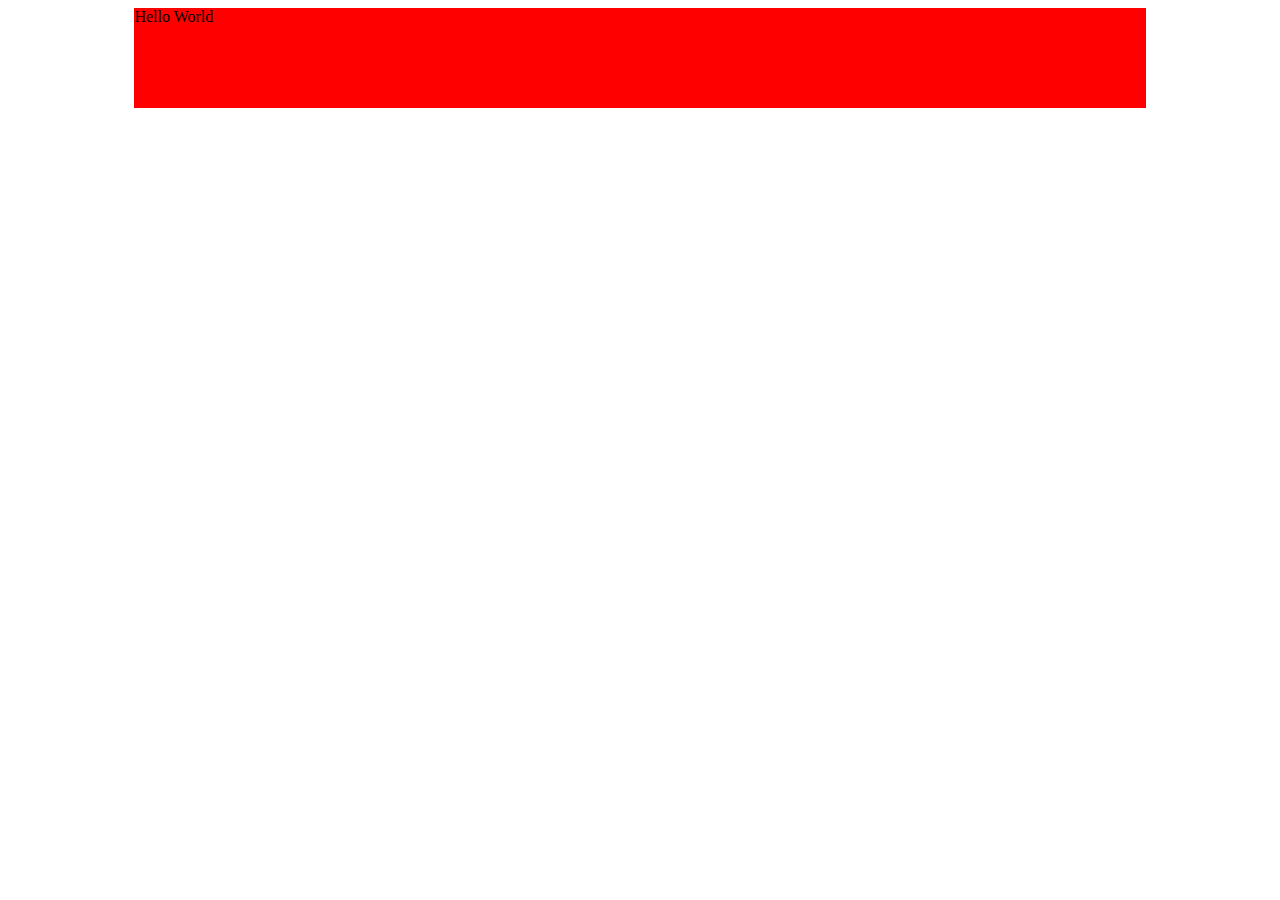
<file: Chapter01/Chapter_01_Solutions/index.html>
<!DOCTYPE html>
<html lang="en">
    <head>
        <meta charset="utf-8">
        <meta name="viewport" content="width=device-width">
            <title></title>

        <!--put your external stylesheet links here-->
        <link rel="stylesheet" href="css/style.css">
        <!--[if IE<9]>
            <link rel="stylesheet" href="css/style.ie.css">
        <![endif]-->
        
        <!--you can also place internal styles here
        place these within <style> tags-->
        <style>
            #mydiv {
                background-color: red;
                width: 80%;
                margin: 0 auto;
                height: 100px;
            }
        </style>
        
    </head>

    <body>
        <!--put your initial page content here-->
        <div id="mydiv">
            Hello World
        </div>
        <!--you can also use this space for internal scripts;
        place these within <script> tags-->

        <!--put your external script links here-->
        <script>
            var myDiv = document.getElementById("mydiv");
            myDiv.addEventListener("click", function(){
                alert("Hello World");
            });
        </script>
        <script type="text/javascript" src="js/main.js"></script>
    </body>
</html>
</file>
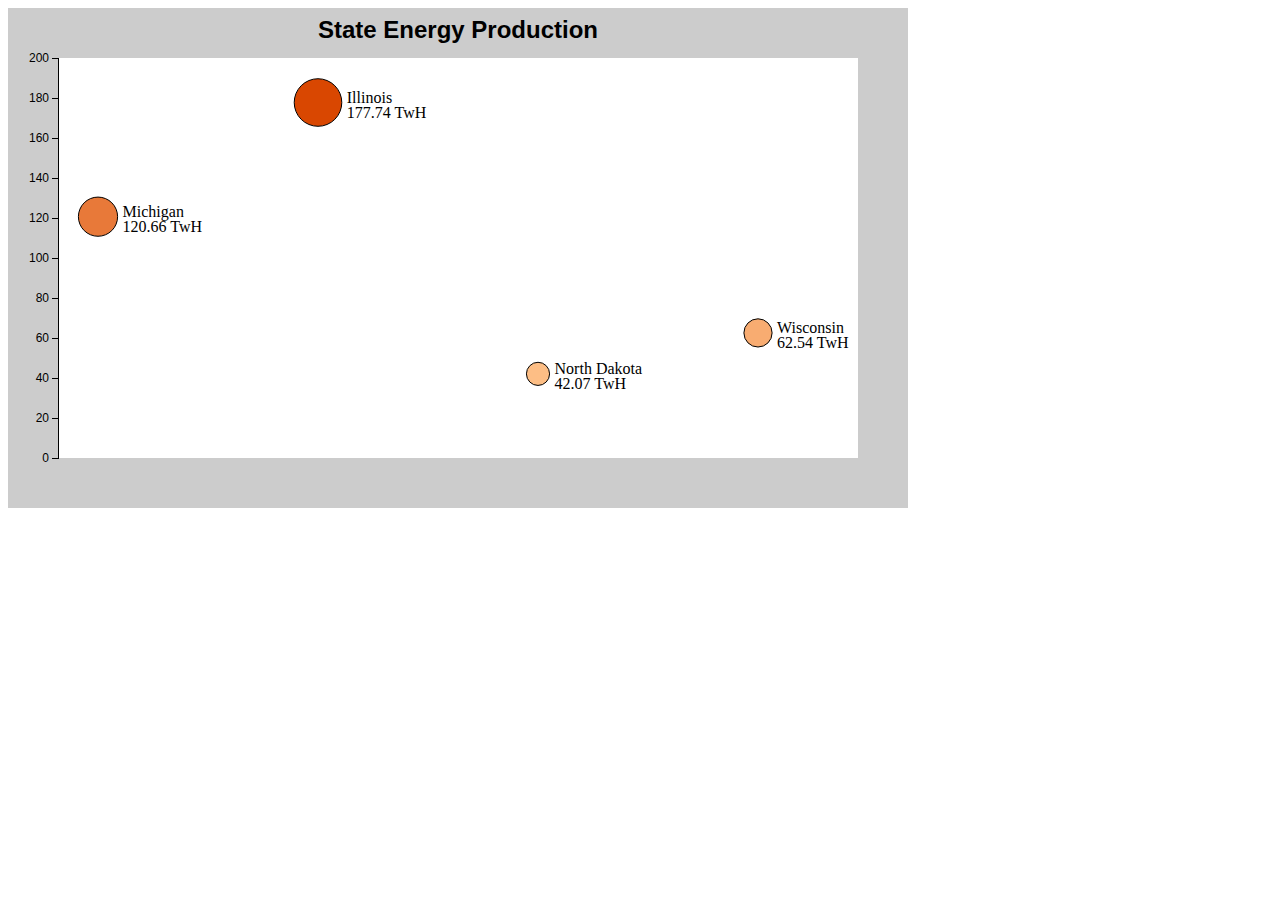
<file: Chapter08/Chapter_08_Solutions/index.html>
<!DOCTYPE html>
<html lang="en">
    <head>
        <meta charset="utf-8">
        <meta name="viewport" content="width=device-width">
            <title></title>

        <!--put your external stylesheet links here-->
        <link rel="stylesheet" href="css/style.css">
        <!--[if IE<9]>
            <link rel="stylesheet" href="css/style.ie.css">
        <![endif]-->

         <!--you can also place internal styles here;
             place these within <style> tags-->
        
    </head>

    <body>
        <!--put your initial page content here-->

        <!--you can also use this space for internal scripts;
        place these within <script> tags-->

        <!--put your external script links here-->
        <script type="text/javascript" src="lib/d3.min.js"></script>
        <script type="text/javascript" src="js/example3.17.js"></script>
    </body>
</html>
</file>
<file: Chapter01/Chapter_01_Solutions/css/style.css>
/* Stylesheet by Bucky Badger, 2022 */
</file>
<file: Chapter08/Chapter_08_Solutions/css/style.css>
/*example 3.10*/
.axis path,
.axis line {
    fill: none;
    stroke: #000;
    stroke-width: 1px;
    shape-rendering: crispEdges;
}
.axis text {
    font-family: sans-serif;
    font-size: 1.2em;
    fill: #000;
}
/*example 3.13*/
.title {
    font-family: sans-serif;
    font-size: 1.5em;
    font-weight: bold;
}
</file>
